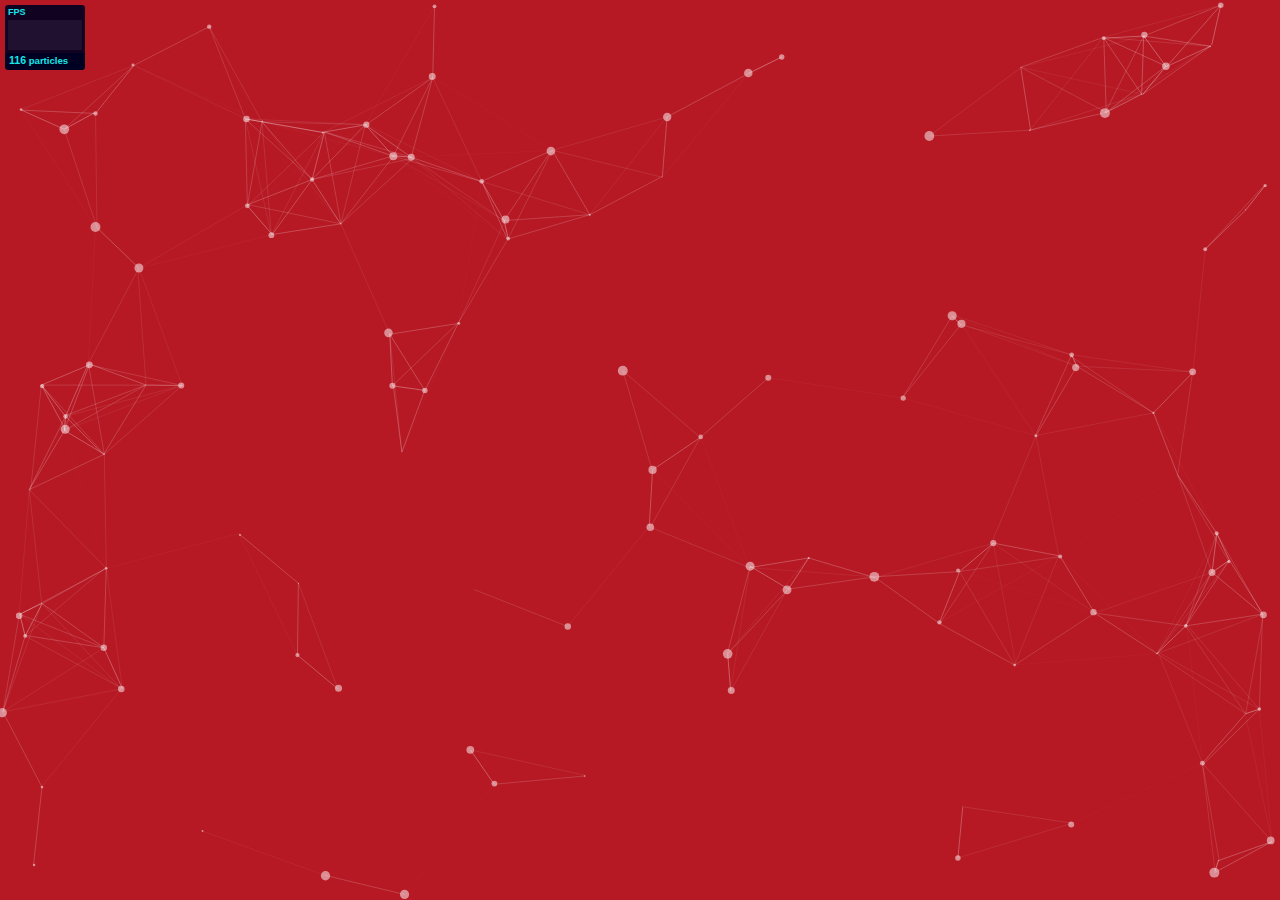
<file: assets/vendors/Particles/particles.js-master/demo/index.html>
<!DOCTYPE html>
<html lang="en">
<head>
  <meta charset="utf-8">
  <title>particles.js</title>
  <meta name="description" content="particles.js is a lightweight JavaScript library for creating particles.">
  <meta name="author" content="Vincent Garreau" />
  <meta name="viewport" content="width=device-width, initial-scale=1.0, minimum-scale=1.0, maximum-scale=1.0, user-scalable=no">
  <link rel="stylesheet" media="screen" href="css/style.css">
</head>
<body>

<!-- count particles -->
<div class="count-particles">
  <span class="js-count-particles">--</span> particles
</div>

<!-- particles.js container -->
<div id="particles-js"></div>

<!-- scripts -->
<script src="../particles.js"></script>
<script src="js/app.js"></script>

<!-- stats.js -->
<script src="js/lib/stats.js"></script>
<script>
  var count_particles, stats, update;
  stats = new Stats;
  stats.setMode(0);
  stats.domElement.style.position = 'absolute';
  stats.domElement.style.left = '0px';
  stats.domElement.style.top = '0px';
  document.body.appendChild(stats.domElement);
  count_particles = document.querySelector('.js-count-particles');
  update = function() {
    stats.begin();
    stats.end();
    if (window.pJSDom[0].pJS.particles && window.pJSDom[0].pJS.particles.array) {
      count_particles.innerText = window.pJSDom[0].pJS.particles.array.length;
    }
    requestAnimationFrame(update);
  };
  requestAnimationFrame(update);
</script>

</body>
</html>
</file>
<file: assets/vendors/Particles/particles.js-master/demo/css/style.css>
/* =============================================================================
   HTML5 CSS Reset Minified - Eric Meyer
   ========================================================================== */

html,body,div,span,object,iframe,h1,h2,h3,h4,h5,h6,p,blockquote,pre,abbr,address,cite,code,del,dfn,em,img,ins,kbd,q,samp,small,strong,sub,sup,var,b,i,dl,dt,dd,ol,ul,li,fieldset,form,label,legend,table,caption,tbody,tfoot,thead,tr,th,td,article,aside,canvas,details,figcaption,figure,footer,header,hgroup,menu,nav,section,summary,time,mark,audio,video{margin:0;padding:0;border:0;outline:0;font-size:100%;vertical-align:baseline;background:transparent}
body{line-height:1}
article,aside,details,figcaption,figure,footer,header,hgroup,menu,nav,section{display:block}
nav ul{list-style:none}
blockquote,q{quotes:none}
blockquote:before,blockquote:after,q:before,q:after{content:none}
a{margin:0;padding:0;font-size:100%;vertical-align:baseline;background:transparent;text-decoration:none}
mark{background-color:#ff9;color:#000;font-style:italic;font-weight:bold}
del{text-decoration:line-through}
abbr[title],dfn[title]{border-bottom:1px dotted;cursor:help}
table{border-collapse:collapse;border-spacing:0}
hr{display:block;height:1px;border:0;border-top:1px solid #ccc;margin:1em 0;padding:0}
input,select{vertical-align:middle}
li{list-style:none}


/* =============================================================================
   My CSS
   ========================================================================== */

/* ---- base ---- */

html,body{ 
	width:100%;
	height:100%;
	background:#111;
}

html{
  -webkit-tap-highlight-color: rgba(0, 0, 0, 0);
}

body{
  font:normal 75% Arial, Helvetica, sans-serif;
}

canvas{
  display:block;
  vertical-align:bottom;
}


/* ---- stats.js ---- */

.count-particles{
  background: #000022;
  position: absolute;
  top: 48px;
  left: 0;
  width: 80px;
  color: #13E8E9;
  font-size: .8em;
  text-align: left;
  text-indent: 4px;
  line-height: 14px;
  padding-bottom: 2px;
  font-family: Helvetica, Arial, sans-serif;
  font-weight: bold;
}

.js-count-particles{
  font-size: 1.1em;
}

#stats,
.count-particles{
  -webkit-user-select: none;
  margin-top: 5px;
  margin-left: 5px;
}

#stats{
  border-radius: 3px 3px 0 0;
  overflow: hidden;
}

.count-particles{
  border-radius: 0 0 3px 3px;
}


/* ---- particles.js container ---- */

#particles-js{
  width: 100%;
  height: 100%;
  background-color: #b61924;
  background-image: url('');
  background-size: cover;
  background-position: 50% 50%;
  background-repeat: no-repeat;
}
</file>
